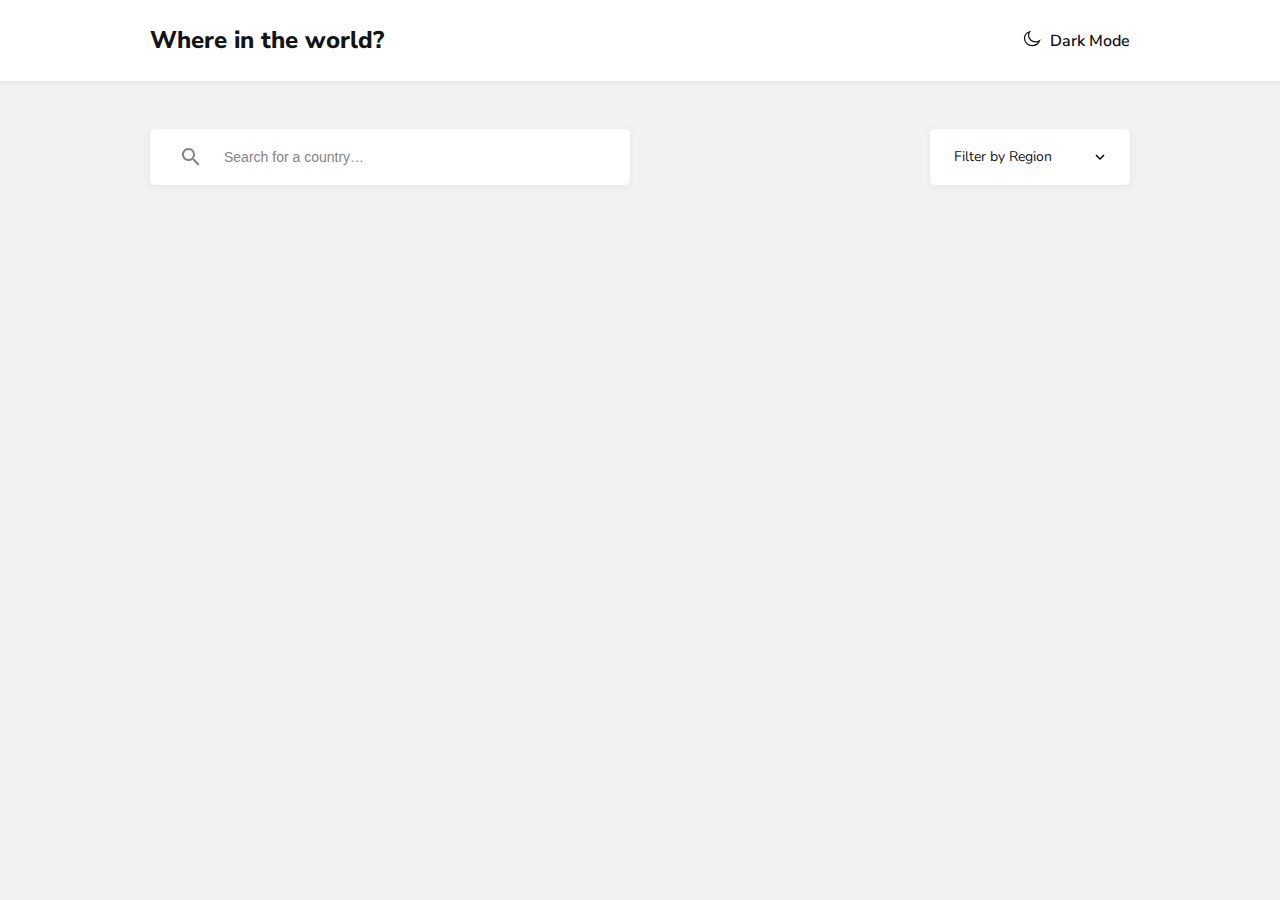
<file: index.html>
<!DOCTYPE html>
<html lang="en">
<head>
    <meta charset="UTF-8">
    <meta http-equiv="X-UA-Compatible" content="IE=edge">
    <meta name="viewport" content="width=device-width, initial-scale=1.0">
    <title>World Countries - Frontend Mentor</title>

    <link rel="preconnect" href="https://fonts.googleapis.com">
    <link rel="preconnect" href="https://fonts.gstatic.com" crossorigin>
    <link href="https://fonts.googleapis.com/css2?family=Nunito+Sans:wght@300;400;600;800&display=swap" rel="stylesheet">

    <link rel="stylesheet" href="styles.css">
</head>
<body class="theme-mode theme-mode--light">

    <main>
        <header>
            <div class="container">
                <h1 class="title-text-main">Where in the world?</h1>
    
                <div id="theme-switcher-control" class="theme-switcher">
                    <span class="theme-switcher__icon">
                        <svg width="20" height="20" viewBox="0 0 20 20" fill="none" xmlns="http://www.w3.org/2000/svg">
                            <path fill-rule="evenodd" clip-rule="evenodd" d="M13.5532 13.815C9.66857 13.815 6.51929 10.9278 6.51929 7.36821C6.51929 6.0253 6.96679 4.78158 7.73143 3.75C4.69036 4.69515 2.5 7.33122 2.5 10.4381C2.5 14.3385 5.94929 17.5 10.2036 17.5C13.5929 17.5 16.4696 15.4932 17.5 12.7045C16.375 13.4048 15.0161 13.815 13.5532 13.815Z" fill="white" stroke="#111517" stroke-width="1.25"/>
                        </svg>                        
                    </span>
                    <span id="theme-switcher-label" class="text-semibold-normal">Dark Mode</span>
                </div>
            </div>
        </header>

        <section class="filters-section">
            <div class="container">
                <div class="search-input-box custom-input">
                    <span class="custom-input__icon">
                        <svg width="18" height="18" viewBox="0 0 18 18" fill="none" xmlns="http://www.w3.org/2000/svg">
                            <g id="search">
                                <path id="Shape" fill-rule="evenodd" clip-rule="evenodd" d="M12.5 11H11.7L11.4 10.7C12.4 9.6 13 8.1 13 6.5C13 2.9 10.1 0 6.5 0C2.9 0 0 2.9 0 6.5C0 10.1 2.9 13 6.5 13C8.1 13 9.6 12.4 10.7 11.4L11 11.7V12.5L16 17.5L17.5 16L12.5 11ZM6.5 11C4 11 2 9 2 6.5C2 4 4 2 6.5 2C9 2 11 4 11 6.5C11 9 9 11 6.5 11Z" fill="#848484"/>
                            </g>
                        </svg>                            
                    </span>
                    <input id="name-search-filter" type="text" placeholder="Search for a country…" class="">
                </div>

                <div class="select-input-box__wrapper">
                    <div id="region-filter" class="select-input-box custom-input">
                        <div class="select-value-box">
                            <span class="region-filter-value">Filter by Region</span>
                            <svg width="12" height="12" viewBox="0 0 12 12" fill="none" xmlns="http://www.w3.org/2000/svg">
                                <path fill-rule="evenodd" clip-rule="evenodd" d="M9.45 3.45L6 6.9L2.55 3.45L1.5 4.5L6 9L10.5 4.5L9.45 3.45Z" fill="black"/>
                            </svg>
                        </div>
                    </div>

                    <ul id="region-options" class="select-input-box__options">
                        <li data-region="Africa">Africa</li>
                        <li data-region="Americas">Americas</li>
                        <li data-region="Asia">Asia</li>
                        <li data-region="Europe">Europe</li>
                        <li data-region="Oceania">Oceania</li>
                    </ul>
                </div>
            </div>
        </section>

        <section class="grid">
            <div id="grid-container" class="container">

                <a class="card" href="#">
                    <div class="card__header">
                        <img class="card__image" src="https://upload.wikimedia.org/wikipedia/commons/thumb/5/5c/Flag_of_the_Taliban.svg/320px-Flag_of_the_Taliban.svg.png" alt="">
                    </div>
                    <div class="card__body">
                        <h2 class="card__title">
                            Afghanistan
                        </h2>
                        <div class="card__details">
                            <div class="country-statistic">
                                <div class="country-statistic__label">
                                    Population:
                                </div>
                                <div class="country-statistic__value">
                                    323,947,000
                                </div>
                            </div>
                            <div class="country-statistic">
                                <div class="country-statistic__label">
                                    Region:
                                </div>
                                <div class="country-statistic__value">
                                    Americas
                                </div>
                            </div>
                            <div class="country-statistic">
                                <div class="country-statistic__label">
                                    Capital:
                                </div>
                                <div class="country-statistic__value">
                                    Washington, D.C.
                                </div>
                            </div>
                        </div>
                    </div>
                </a>
                <a class="card" href="#">
                    <div class="card__header">
                        <img class="card__image" src="https://flagcdn.com/w320/ax.png" alt="">
                    </div>
                    <div class="card__body">
                        <h2 class="card__title">
                            Åland Islands
                        </h2>
                        <div class="card__details">
                            <div class="country-statistic">
                                <div class="country-statistic__label">
                                    Population:
                                </div>
                                <div class="country-statistic__value">
                                    323,947,000
                                </div>
                            </div>
                            <div class="country-statistic">
                                <div class="country-statistic__label">
                                    Region:
                                </div>
                                <div class="country-statistic__value">
                                    Americas
                                </div>
                            </div>
                            <div class="country-statistic">
                                <div class="country-statistic__label">
                                    Capital:
                                </div>
                                <div class="country-statistic__value">
                                    Washington, D.C.
                                </div>
                            </div>
                        </div>
                    </div>
                </a>
                <a class="card" href="#">
                    <div class="card__header">
                        <img class="card__image" src="https://flagcdn.com/w320/al.png" alt="">
                    </div>
                    <div class="card__body">
                        <h2 class="card__title">
                            Albania
                        </h2>
                        <div class="card__details">
                            <div class="country-statistic">
                                <div class="country-statistic__label">
                                    Population:
                                </div>
                                <div class="country-statistic__value">
                                    323,947,000
                                </div>
                            </div>
                            <div class="country-statistic">
                                <div class="country-statistic__label">
                                    Region:
                                </div>
                                <div class="country-statistic__value">
                                    Americas
                                </div>
                            </div>
                            <div class="country-statistic">
                                <div class="country-statistic__label">
                                    Capital:
                                </div>
                                <div class="country-statistic__value">
                                    Washington, D.C.
                                </div>
                            </div>
                        </div>
                    </div>
                </a>
                <a class="card" href="#">
                    <div class="card__header">
                        <img class="card__image" src="https://flagcdn.com/w320/dz.png" alt="">
                    </div>
                    <div class="card__body">
                        <h2 class="card__title">
                            Algeria
                        </h2>
                        <div class="card__details">
                            <div class="country-statistic">
                                <div class="country-statistic__label">
                                    Population:
                                </div>
                                <div class="country-statistic__value">
                                    323,947,000
                                </div>
                            </div>
                            <div class="country-statistic">
                                <div class="country-statistic__label">
                                    Region:
                                </div>
                                <div class="country-statistic__value">
                                    Americas
                                </div>
                            </div>
                            <div class="country-statistic">
                                <div class="country-statistic__label">
                                    Capital:
                                </div>
                                <div class="country-statistic__value">
                                    Washington, D.C.
                                </div>
                            </div>
                        </div>
                    </div>
                </a>

            </div>
        </section>
    </main>
    
    <script src="index.js" ></script>
</body>
</html>
</file>
<file: styles.css>
:root {
    --background-dark: #202C36;
    --card-bg-dark: #2B3844;
    --text-color-dark: #FFF;
    --placeholder-color-dark: #FFF;

    --background-light: #F2F2F2;
    --card-bg-light: #FFF;
    --text-color-light:  #111517;
    --placeholder-color-light: #848484;
}

body {
    margin: 0;
    box-sizing: border-box;
    font-family: 'Nunito Sans';
    font-style: normal;
    font-weight: 400;
    color: var(--text-color-light);
}

body * {
    box-sizing: border-box;
}

body.theme-mode {
    transition: 0.4s background-color ease-in-out, 0.4s color ease-in-out;
}

body.theme-mode--light {
    background-color: var(--background-light);
    color: var(--text-color-light);
}
body.theme-mode--dark {
    background-color: var(--background-dark);
    color: var(--text-color-dark);
}

.title-text-main {
    font-weight: 800;
    font-size: 24px;
    line-height: 33px;
    margin: 0;
}

.text-semibold-normal {
    font-weight: 600;
    font-size: 16px;
    line-height: 22px;
}

.button {
    display: inline-block;
    padding: 10px 32px;
    border-radius: 6px;
    transition: 0.4s background-color ease-in-out, 0.4s box-shadow ease-in-out;
    text-decoration: none;
    outline: 0;
    border: none;
}
.button.button--with-icon {
    display: inline-flex;
    justify-content: flex-start;
    align-items: center;
    gap: 10px;
    min-width: 136px;
}
body.theme-mode--light .button.button--with-icon svg path {
    fill: var(--text-color-light);
}
body.theme-mode--dark .button.button--with-icon svg path {
    fill: var(--text-color-dark);
}


body.theme-mode--light .button {
    background: var(--card-bg-light);
    box-shadow: 0px 0px 7px rgba(0, 0, 0, 0.293139);
    color: var(--text-color-light);
}
body.theme-mode--dark .button {
    background: var(--card-bg-dark);
    box-shadow: 0px 0px 7px rgba(0, 0, 0, 0.293139);
    color: var(--text-color-dark);
}

main .container {
    max-width: 1280px;
    margin: 0 auto;
}

header {
    padding: 24px 0;
    transition: 0.4s background-color ease-in-out, 0.4s box-shadow ease-in-out;
}
body.theme-mode--light header {
    background-color: var(--card-bg-light);
    box-shadow: 0px 2px 4px rgba(0, 0, 0, 0.0562443);
}
body.theme-mode--dark header {
    background-color: var(--card-bg-dark);
    box-shadow: 0px 2px 4px rgba(0, 0, 0, 0.0562443);
}

header > .container {
    display: flex;
    justify-content: space-between;
    align-items: center;
}

.theme-switcher {
    display: flex;
    align-items: center;
    gap: 8px;
    cursor: pointer;
}
.theme-switcher .text-semibold-normal {
    text-align: right;
    white-space: nowrap;
}

body.theme-mode--light .theme-switcher__icon svg path {
    stroke: var(--text-color-light);
}
body.theme-mode--dark .theme-switcher__icon svg path {
    stroke: var(--text-color-dark);
}


/**
    Filters Section ------------------------------------------------
*/
.filters-section {
    margin: 48px 0;
}
.filters-section > .container {
    display: flex;
    justify-content: space-between;
    align-items: center;
}

.custom-input {
    padding: 19px 32px;
    transition: 0.4s background-color ease-in-out, 0.4s box-shadow ease-in-out, 0.4s color ease-in-out;
    border-radius: 5px;
    font-weight: 400;
    font-size: 14px;
    line-height: 20px;
}
.custom-input input {
    outline: 0;
    box-sizing: border-box;
    border: none;
    display: block;
    flex-grow: 1;
    padding: 0;
    margin: 0;
}
.custom-input input::-webkit-input-placeholder { /* Edge */
    font-style: normal;
    font-weight: 400;
    font-size: 14px;
    line-height: 20px;
    color: var(--placeholder-color-light);
}
.custom-input input:-ms-input-placeholder { /* Internet Explorer 10-11 */
    font-style: normal;
    font-weight: 400;
    font-size: 14px;
    line-height: 20px;
    color: var(--placeholder-color-light);
}
.custom-input input::placeholder {
    font-style: normal;
    font-weight: 400;
    font-size: 14px;
    line-height: 20px;
    color: var(--placeholder-color-light);
}

body.theme-mode--light .custom-input input::-webkit-input-placeholder {
    color: var(--placeholder-color-light);
}
body.theme-mode--light .custom-input input:-ms-input-placeholder {
    color: var(--placeholder-color-light);
}
body.theme-mode--light .custom-input input::placeholder {
    color: var(--placeholder-color-light);
}
body.theme-mode--dark .custom-input input::-webkit-input-placeholder {
    color: var(--placeholder-color-dark);
}
body.theme-mode--dark .custom-input input:-ms-input-placeholder {
    color: var(--placeholder-color-dark);
}
body.theme-mode--dark .custom-input input::placeholder {
    color: var(--placeholder-color-dark);
}

.custom-input__icon {
    display: flex;
}
body.theme-mode--light .custom-input__icon svg path {
    fill: #848484;
}
body.theme-mode--dark .custom-input__icon svg path {
    fill: #FFF;
}

body.theme-mode--light .custom-input {
    background: var(--card-bg-light);;
    box-shadow: 0px 2px 9px rgba(0, 0, 0, 0.0532439);
    color: var(--text-color-light);
}
body.theme-mode--dark .custom-input {
    background: var(--card-bg-dark);;
    box-shadow: 0px 2px 9px rgba(0, 0, 0, 0.0532439);
    color: var(--text-color-dark);
}


.search-input-box {
    width: 480px;
    display: flex;
    gap: 24px;
}
.search-input-box input {
    background: transparent;
    display: block;
}
body.theme-mode--light .search-input-box input {
    color: var(--text-color-light);
}
body.theme-mode--dark .search-input-box input {
    color: var(--text-color-dark);
}

.select-input-box {
    width: 200px;
    padding: 18px 24px;
    cursor: pointer;
}

.select-value-box {
    display: flex;
    justify-content: space-between;
    align-items: center;
}

body.theme-mode--light .select-value-box svg path {
    fill: black;
}
body.theme-mode--dark .select-value-box svg path {
    fill: white;
}

.select-input-box__wrapper {
    position: relative;
}

.select-input-box__options {
    position: absolute;
    top: calc(100% + 4px);
    left: 0;
    width: 100%;
    margin: 0;
    list-style: none;
    padding: 0;
    border-radius: 5px;
    transition: 0.4s background-color ease-in-out, 0.4s box-shadow ease-in-out, 0.4s color ease-in-out, 0.2s opacity ease-in-out;

    opacity: 0;
    z-index: -1;
}

.select-input-box__options.visible {
    opacity: 1;
}
.select-input-box__options.active {
    z-index: 100;
}

.select-input-box__options li {
    margin: 0;
    padding: 8px 24px;
    transition: 0.2s background-color ease-in-out;
    cursor: pointer;
}
.select-input-box__options li:first-child {
    padding-top: 16px;
}
.select-input-box__options li:last-child {
    padding-bottom: 16px;
}

body.theme-mode--light .select-input-box__options {
    background: var(--card-bg-light);;
    box-shadow: 0px 2px 9px rgba(0, 0, 0, 0.0532439);
    color: var(--text-color-light);
}
body.theme-mode--dark .select-input-box__options {
    background: var(--card-bg-dark);;
    box-shadow: 0px 2px 9px rgba(0, 0, 0, 0.0532439);
    color: var(--text-color-dark);
}

body.theme-mode--light .select-input-box__options li {
    background-color: var(--card-bg-light);
}
body.theme-mode--light .select-input-box__options li:hover {
    background-color: var(--background-light);
}

body.theme-mode--dark .select-input-box__options li {
    background-color: var(--card-bg-dark);
}
body.theme-mode--dark .select-input-box__options li:hover {
    background-color: var(--background-dark);
}




/**
    Grid Cards ------------------------------------------------
*/
.grid {
    background: transparent;
}
.grid > .container {
    display: grid;
    grid-template-columns: 1fr 1fr 1fr 1fr;
    gap: 75px;
}

.card {
    text-decoration: none;
    transition: 0.4s background-color ease-in-out, 0.4s box-shadow ease-in-out, 0.4s color ease-in-out;
}
body.theme-mode--light .card {
    color: var(--text-color-light);
    background-color: var(--card-bg-light);
    box-shadow: 0px 2px 4px rgba(0, 0, 0, 0.0562443);
}
body.theme-mode--dark .card {
    color: var(--text-color-dark);
    background-color: var(--card-bg-dark);
    box-shadow: 0px 2px 4px rgba(0, 0, 0, 0.0562443);
}

.card .card__header {
    height: 160px;
}
.card .card__image {
    display: block;
    width: 100%;
    height: 100%;
    object-fit: cover;
}

.card .card__body {
    padding: 24px 24px 46px;
}

.card .card__title {
    font-weight: 800;
    font-size: 18px;
    line-height: 26px;
    margin-top: 0;
    margin-bottom: 16px;
}

.country-statistic {
    display: flex;
    justify-content: flex-start;
    align-items: center;
    gap: 4px;
    margin-bottom: 8px;
}

.country-statistic:last-of-type {
    margin-bottom: 0;
}

.country-statistic .country-statistic__label {
    font-weight: 600;
    font-size: 14px;
    line-height: 16px;
    white-space: nowrap;
}
.country-statistic .country-statistic__value {
    font-weight: 300;
    font-size: 14px;
    line-height: 16px;
    white-space: nowrap;
}

.overflow-text {
    text-overflow: ellipsis;
    overflow: hidden;
}


/**
*  Single Page
*/
.actions-section {
    margin-top: 80px;
    margin-bottom: 80px;
}

.single-country .container {
    display: flex;
    justify-content: space-between;
    align-items: center;
    margin-bottom: 80px;
    gap: 120px;
}

.single-country .single-country__flag {
    flex-grow: 1;
    max-width: 560px;
    height: 400px;
    /* box-shadow: 0px 0px 14px 4px rgba(0, 0, 0, 0.0294384); */
    border-radius: 10.0057px;
    overflow: hidden;
}
.single-country .single-country__flag > img {
    display: block;
    width: 100%;
    height: 100%;
    object-fit: cover;
}

.single-country .single-country__data {
    flex-grow: 1;
    max-width: 560px;
}

.single-country__title {
    font-weight: 800;
    font-size: 32px;
    line-height: 44px;
    margin-bottom: 24px;
}
.single-country__details {
    margin: 0;
    padding: 0;
    column-count: 2;
    column-gap: 140px;
}

.single-country__details > li:nth-child(5) {
    break-after: column;
}

.single-country__borders {
    display: flex;
    gap: 15px;
    margin-top: 68px;
}
.single-country__borders > label {
    font-weight: 600;
    font-size: 16px;
    line-height: 24px;
    white-space: nowrap;
    padding-top: 9px;
}

.single-country__borders-countries {
    display: flex;
    gap: 10px;
    flex-wrap: wrap;
}


@media screen and (max-width: 1439px) {
    main .container {
        max-width: 980px;
    }

    .grid > .container {
        grid-template-columns: 1fr 1fr 1fr;
        gap: 50px;
    }
}

@media screen and (max-width: 989px) {
    main .container {
        max-width: 780px;
    }

    .grid > .container {
        grid-template-columns: 1fr 1fr;
        gap: 50px;
    }

    .single-country > .container {
        flex-direction: column;
    }

    .single-country .single-country__flag {
        height: 229px;
    }
}

@media screen and (max-width: 768px) {
    main .container {
        max-width: 343px;
    }

    .grid > .container {
        grid-template-columns: 1fr;
        gap: 50px;
    }

    .filters-section > .container {
        flex-wrap: wrap;
        gap: 40px;
    }

    .filters-section > .container .search-input-box {
        max-width: 100%;
        min-width: 100%;
    }
    .filters-section > .container .select-input-box__wrapper {
        max-width: 100%;
        min-width: 100%;
    }
    .filters-section > .container .select-input-box__wrapper .select-input-box {
        max-width: 100%;
        min-width: 100%;
    }

    .text-semibold-normal {
        font-size: 12px;
        line-height: 16px;
    }
    .title-text-main {
        font-size: 14px;
        line-height: 20px;
    }
}
</file>
